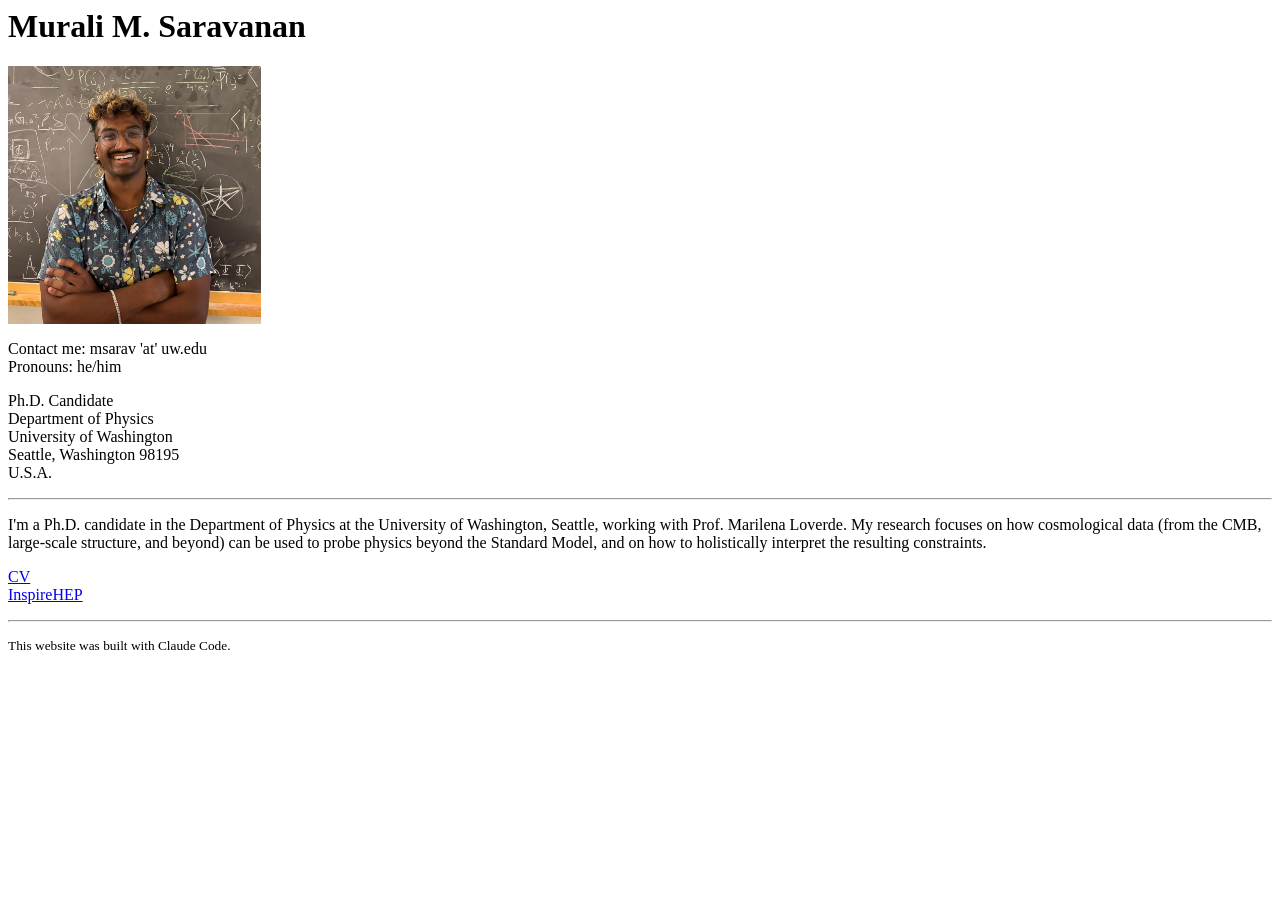
<file: index.html>
<html>
<head>
<title>Murali M. Saravanan</title>
</head>

<body>

<h1>Murali M. Saravanan</h1>

<p>
<img id="photo" width="20%" src="murali.jpg" alt="Murali M. Saravanan">
</p>
<script>
if (Math.random() < 0.03) document.getElementById("photo").src = "casual_murali.jpeg";
</script>

<p>
Contact me: msarav 'at' uw.edu<br>
Pronouns: he/him
</p>

<p>
Ph.D. Candidate<br>
Department of Physics<br>
University of Washington<br>
Seattle, Washington 98195<br>
U.S.A.
</p>

<hr>

<p>
I'm a Ph.D. candidate in the Department of Physics at the University of
Washington, Seattle, working with Prof. Marilena Loverde. My research focuses on
how cosmological data (from the CMB, large-scale structure, and beyond) can be
used to probe physics beyond the Standard Model, and on how to holistically
interpret the resulting constraints.
</p>

<p>
<a href="cv.pdf">CV</a><br>
<a href="https://inspirehep.net/authors/1671325">InspireHEP</a>
</p>

<hr>

<p>
<small>This website was built with Claude Code.</small>
</p>

</body>
</html>
</file>
